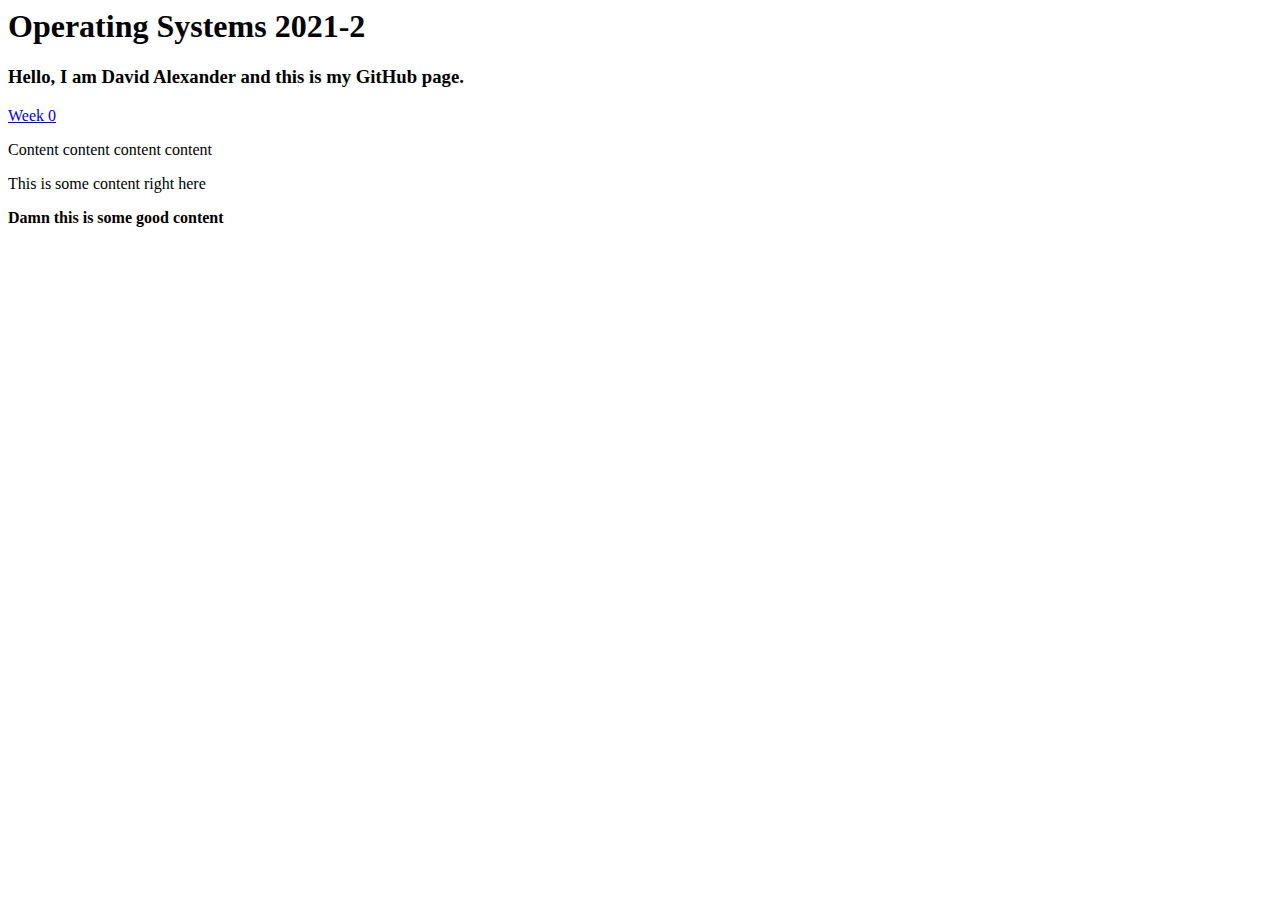
<file: index.html>
<html lang="en">
<head>
    <meta charset="UTF-8">
    <meta http-equiv="X-UA-Compatible" content="IE=edge">
    <meta name="viewport" content="width=device-width, initial-scale=1.0">
    <title>OS 2021-2</title>
</head>
<body>
    <h1>Operating Systems 2021-2</h1>
    <h3>Hello, I am David Alexander and this is my GitHub page.</h3>
    <a href="/os212/w00.md">Week 0</a>
    <p>Content content content content</p>
    <p>This is some content right here</p>
    <p><b>Damn this is some good content</b></p>
</body>
</html>
</file>
